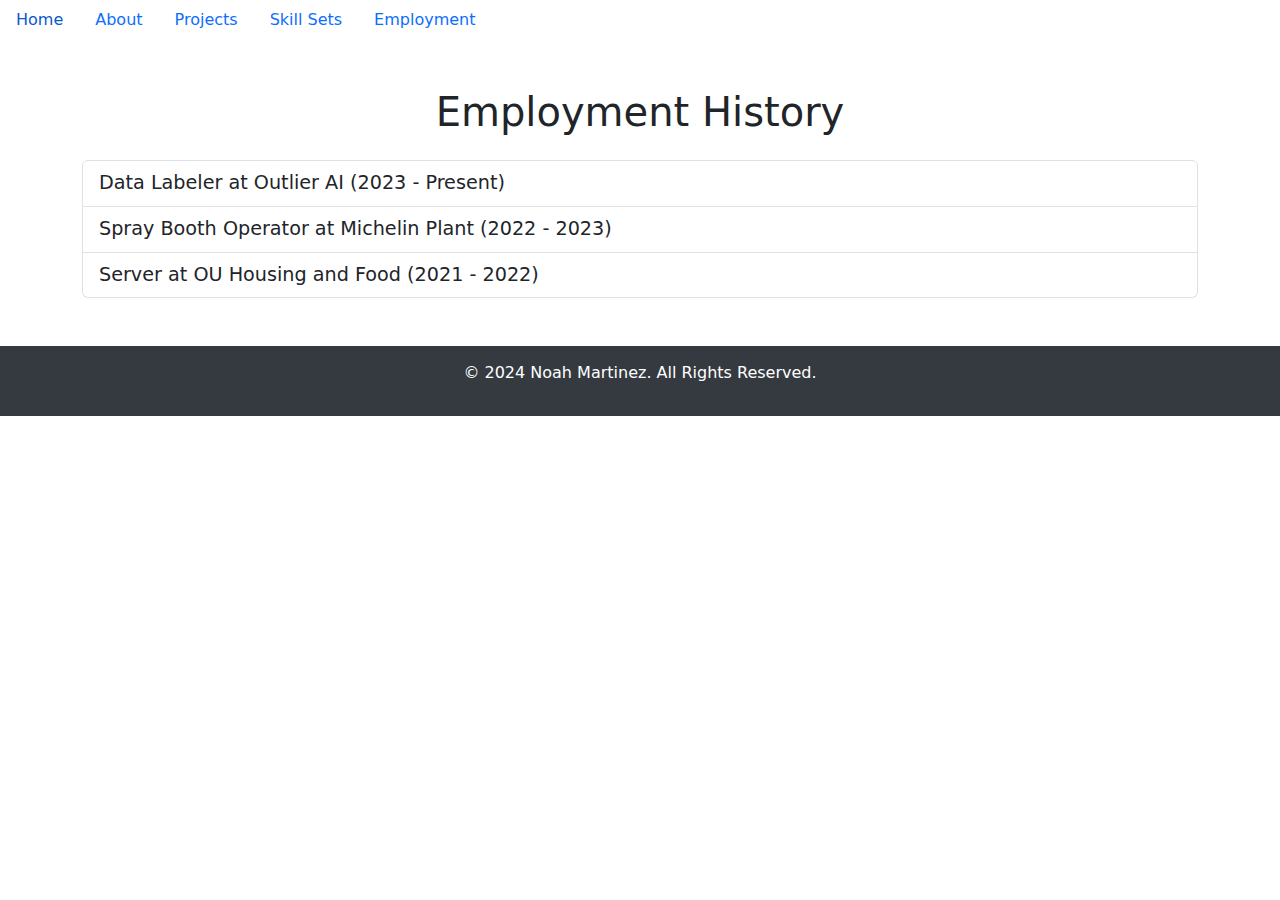
<file: employment.html>
<!DOCTYPE html>
<html lang="en">
<head>
    <meta charset="UTF-8">
    <meta name="viewport" content="width=device-width, initial-scale=1.0">
    <title>Employment History - Noah Martinez</title>
    <link rel="stylesheet" href="style.css">
    <link href="https://cdn.jsdelivr.net/npm/bootstrap@5.3.0-alpha1/dist/css/bootstrap.min.css" rel="stylesheet">
</head>
<body>
    <header>
        <nav>
            <ul class="nav">
                <li class="nav-item"><a class="nav-link" href="index.html">Home</a></li>
                <li class="nav-item"><a class="nav-link" href="about.html">About</a></li>
                <li class="nav-item"><a class="nav-link" href="projects.html">Projects</a></li>
                <li class="nav-item"><a class="nav-link" href="skills.html">Skill Sets</a></li>
                <li class="nav-item"><a class="nav-link active" href="employment.html">Employment</a></li>
            </ul>
        </nav>
    </header>

    <main class="container mt-5">
        <h1 class="text-center">Employment History</h1>
        <ul class="list-group mt-4">
            <li class="list-group-item">Data Labeler at Outlier AI (2023 - Present)</li>
            <li class="list-group-item">Spray Booth Operator at Michelin Plant (2022 - 2023)</li>
            <li class="list-group-item">Server at OU Housing and Food (2021 - 2022)</li>
        </ul>
    </main>

    <footer class="text-center mt-5">
        <p>&copy; 2024 Noah Martinez. All Rights Reserved.</p>
    </footer>
</body>
</html>
</file>
<file: style.css>
body {
    font-family: 'Arial', sans-serif;
    background-color: #f8f9fa;
    color: #343a40;
}

h1, h2, h3 {
    color: #007bff;
    margin-bottom: 20px;
}

.jumbotron {
    background-color: #e9ecef;
    padding: 30px 15px;
}

footer {
    margin-top: 50px;
    background-color: #343a40;
    color: white;
    padding: 15px;
}

.list-group-item {
    font-size: 1.2rem;
}
</file>
